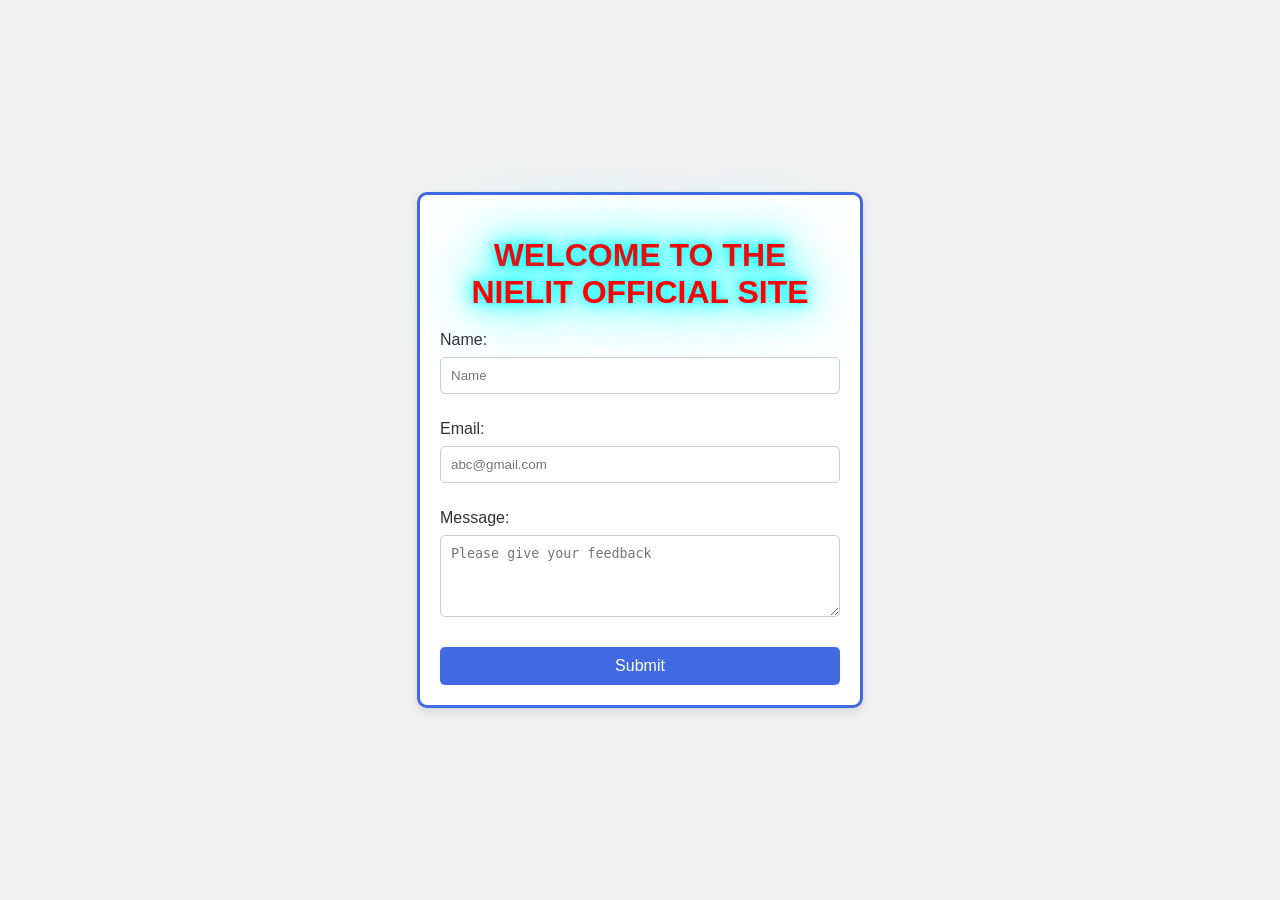
<file: index.html>
<!DOCTYPE html>
<html lang="en">
  <head>
    <meta charset="UTF-8" />
    <meta name="viewport" content="width=device-width, initial-scale=1.0" />
    <title>NEILIT Registration Form</title>

    <style>
      body {
        font-family: Arial, sans-serif;
        margin: 0;
        padding: 0;
        display: flex;
        justify-content: center;
        align-items: center;
        height: 100vh;
        background-color: #f0f0f0;
      }

      h1 {
        text-align: center;
        color: royalblue;
        margin-bottom: 20px;
      }

      .container {
        width: 90%;
        max-width: 400px;
        padding: 20px;
        border: 3px solid royalblue;
        border-radius: 10px;
        background-color: white;
        box-shadow: 0 4px 8px rgba(0, 0, 0, 0.1);
      }

      label {
        font-size: 1rem;
        color: #333;
      }

      input[type="text"],
      input[type="email"],
      textarea {
        width: 100%;
        padding: 10px;
        margin: 8px 0;
        border: 1px solid #ccc;
        border-radius: 5px;
        box-sizing: border-box;
      }

      input[type="submit"] {
        background-color: royalblue;
        color: white;
        padding: 10px;
        border: none;
        border-radius: 5px;
        cursor: pointer;
        width: 100%;
        font-size: 1rem;
      }

      input[type="submit"]:hover {
        background-color: darkblue;
      }

      @media (max-width: 600px) {
        .container {
          width: 100%;
          padding: 15px;
        }

        h1 {
          font-size: 1.5rem;
        }
      }
    </style>
  </head>
  <body>
    <div class="container">
      <h1 style ="color: red; text-shadow:0px 0px 10px cyan, 0px 0px 20px cyan, 0px 0px 40px cyan, 0px 0px 80px cyan;">WELCOME TO THE NIELIT OFFICIAL SITE</h1>
      <form action="/submit">
        <label for="name">Name:</label><br />
        <input type="text" placeholder="Name" required /><br /><br />

        <label for="email">Email:</label><br />
        <input type="email" placeholder="abc@gmail.com" required /><br /><br />

        <label for="message">Message:</label><br />
        <textarea
          name="message"
          rows="4"
          cols="40"
          placeholder="Please give your feedback"
          required
        ></textarea
        ><br /><br />

        <input type="submit" value="Submit" />
      </form>
    </div>
  </body>
</html>
</file>
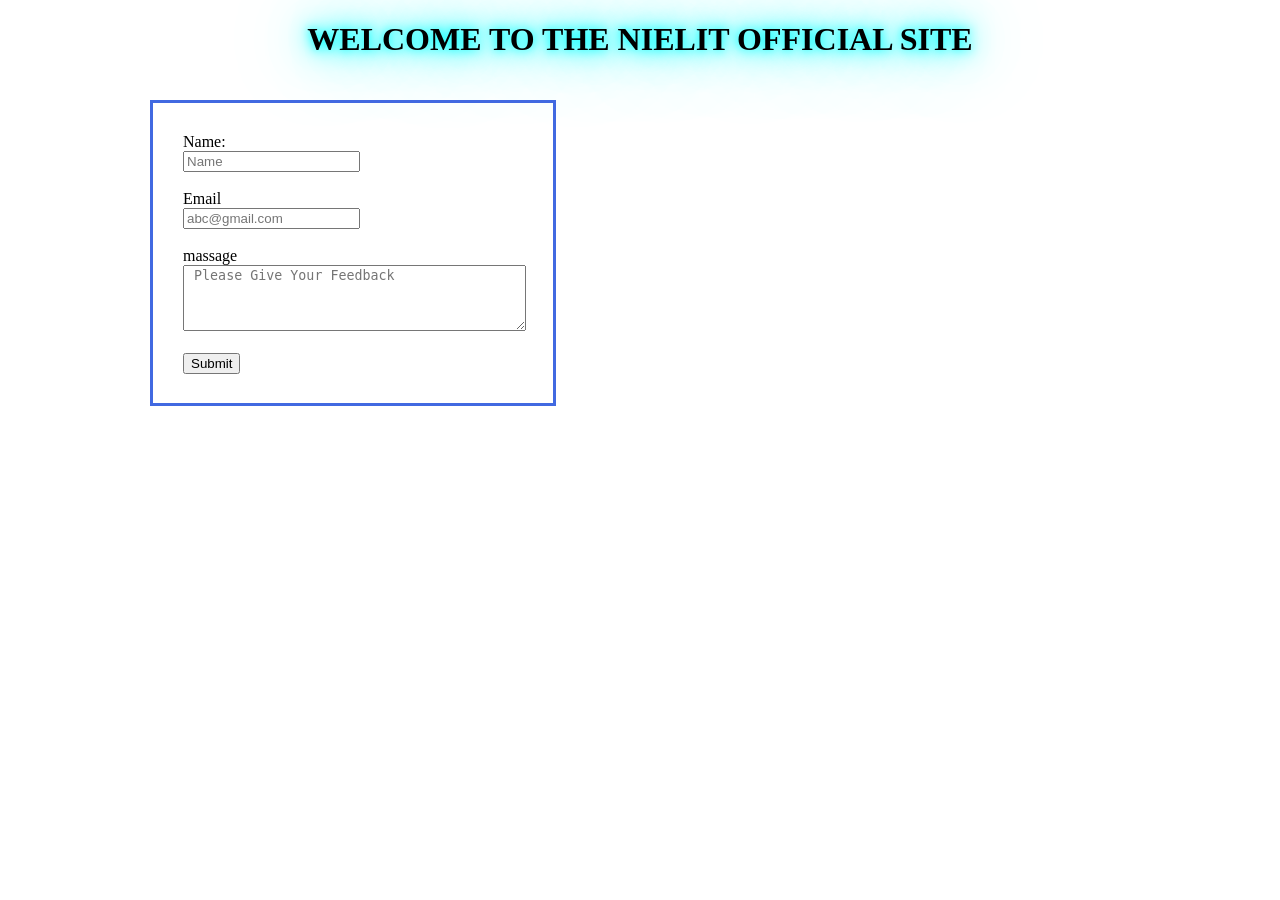
<file: index.html.html>
<!DOCTYPE html>
<html lang="en">
  <head>
    <meta charset="UTF-8" />
    <meta name="viewport" content="width=device-width, initial-scale=1.0" />
    <title>NEILIT REGESTRATION FORM</title>
    <link rel="stylesheet" href="log in file.css" />
  </head>
  <body>
    <h1>WELCOME TO THE NIELIT OFFICIAL SITE</h1>
    <div
      style="
        height: 300px;
        width: 400px;
        position: absolute;
        top: 100px;
        left: 150px;
        border: 3px solid royalblue;
      "
    >
      <div style="padding: 30px;">
        <form action="/submit">
          <label for="name">Name:</label><br />
          <input type="text" placeholder="Name" required /><br /><br />
          <label for="email">Email</label><br />
          <input type="email" placeholder="abc@gmail.com" /><br /><br />
          <label for="massage">massage</label><br />
          <textarea
            name="massage"
            rows="4"
            cols="40"
            placeholder=" Please Give Your Feedback "
            required
            id=""
          ></textarea
          ><br /><br />
          <input type="submit" name="" id="one" />
        </form>
      </div>
    </div>
  </body>
</html>
</file>
<file: log in file.css>
h1{
    color: black;
    text-shadow: 0px 0px 10px  cyan,
    0px 0px 20px  cyan,
    0px 0px 40px cyan,
    0px 0px 80px  cyan;
    text-align: center;
}
</file>
